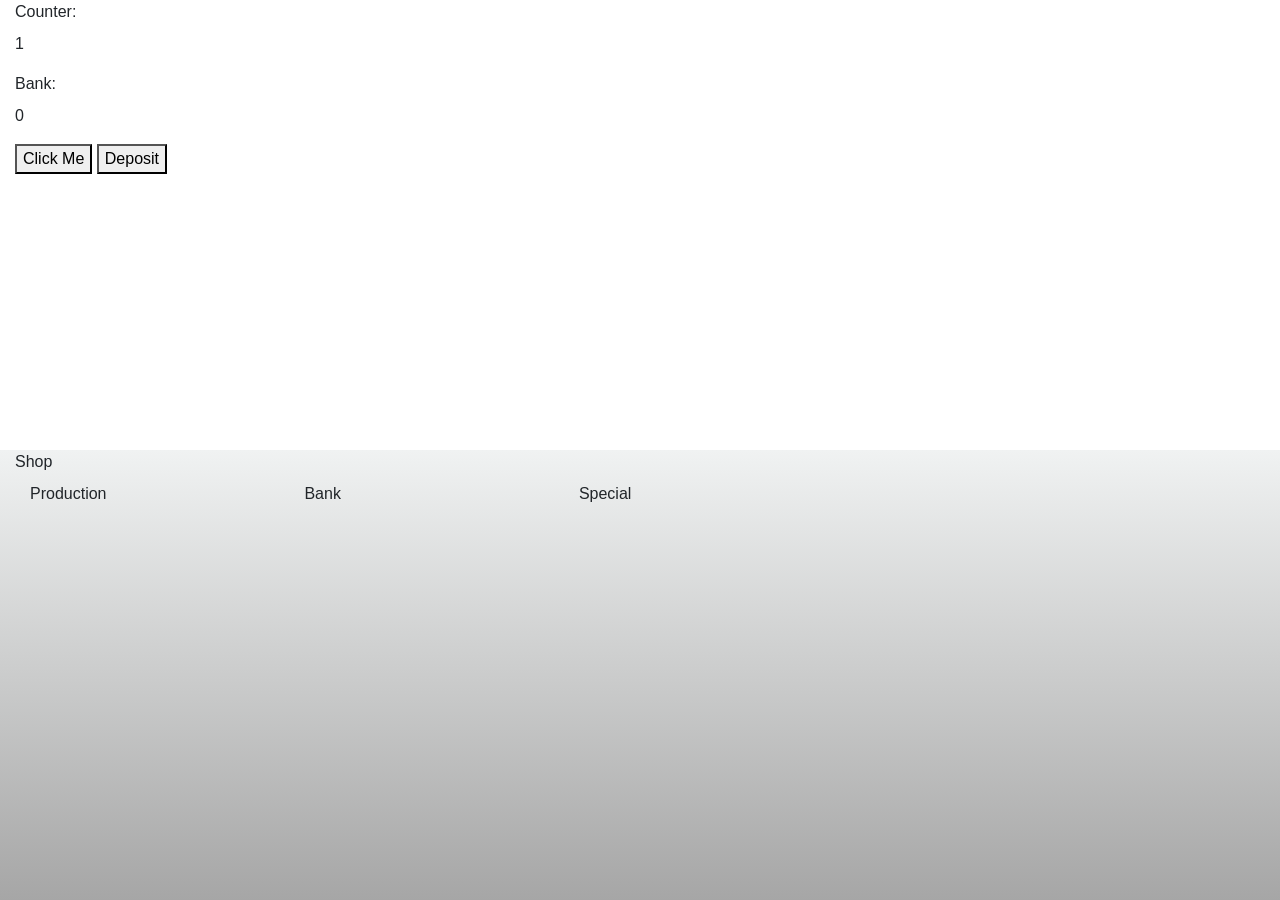
<file: index.html>
<!DOCTYPE html>
<html>
    <head>
        <title>Clicker App</title>
    </head>
    <body onload="loadData()">
        <div id="gamespace" class="container-fluid">
            <label>Counter:</label>
            <p id="counter">0</p>
            <label>Bank:</label>
            <p id='bankValue'>0</p>
            <button id="clickerBtn" onclick="doclick()">Click Me</button>
            <button id="depositBtn" onclick="deposit()">Deposit</button>
        </div>
        <div id="interface" class="container-fluid">
            <div class="row">
                <div class="col-sm-8">
                    <div id="shop">
                        <label>Shop</label>
                        <div class="container">
                            <div class="row">
                                <div class="col-sm">
                                    <label>Production</label>
                                    
                                </div>
                                <div class="col-sm">
                                    <label>Bank</label>

                                </div>
                                <div class="col-sm">
                                    <label>Special</label>

                                </div>
                            </div>
                        </div>
                    </div>
                </div>
                <div class="col-sm-4">
                    <div id="misc">

                    </div>
                </div>
            </div>
        </div>
    </body> 
</html>
<script type="text/javascript" src="clickerapp.js"></script>
<link rel="stylesheet" type="text/css" href="clickerapp.css"/>

<!--bootstrap-->
<script src="https://code.jquery.com/jquery-3.2.1.slim.min.js" integrity="sha384-KJ3o2DKtIkvYIK3UENzmM7KCkRr/rE9/Qpg6aAZGJwFDMVNA/GpGFF93hXpG5KkN" crossorigin="anonymous"></script>
<script src="https://cdnjs.cloudflare.com/ajax/libs/popper.js/1.12.9/umd/popper.min.js" integrity="sha384-ApNbgh9B+Y1QKtv3Rn7W3mgPxhU9K/ScQsAP7hUibX39j7fakFPskvXusvfa0b4Q" crossorigin="anonymous"></script>
<link rel="stylesheet" href="https://maxcdn.bootstrapcdn.com/bootstrap/4.0.0/css/bootstrap.min.css" integrity="sha384-Gn5384xqQ1aoWXA+058RXPxPg6fy4IWvTNh0E263XmFcJlSAwiGgFAW/dAiS6JXm" crossorigin="anonymous">
<script src="https://maxcdn.bootstrapcdn.com/bootstrap/4.0.0/js/bootstrap.min.js" integrity="sha384-JZR6Spejh4U02d8jOt6vLEHfe/JQGiRRSQQxSfFWpi1MquVdAyjUar5+76PVCmYl" crossorigin="anonymous"></script>
</file>
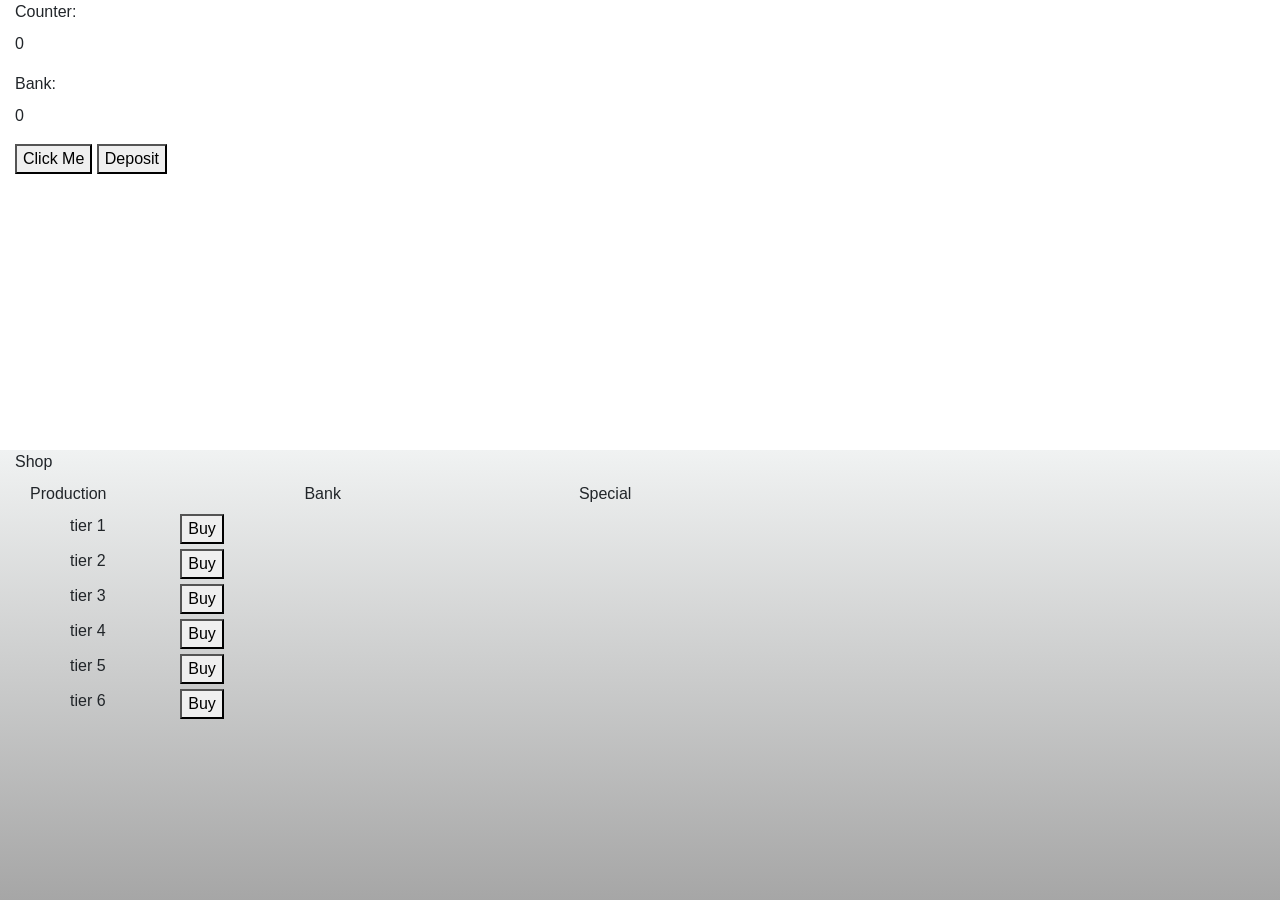
<file: docs/index.html>
<!DOCTYPE html>
<html>
    <head>
        <title>Clicker App</title>
    </head>
    <body onload="loadData()">
        <div id="gamespace" class="container-fluid">
            <label>Counter:</label>
            <p id="counter">0</p>
            <label>Bank:</label>
            <p id='bankValue'>0</p>
            <button id="clickerBtn" onclick="doclick()">Click Me</button>
            <button id="depositBtn" onclick="deposit()">Deposit</button>
        </div>
        <div id="interface" class="container-fluid">
            <div class="row">
                <div class="col-sm-8">
                    <div id="shop">
                        <label>Shop</label>
                        <div class="container">
                            <div class="row">
                                <div class="col-sm">
                                    <label>Production</label>
                                    <ul>
                                        <li><p>tier 1</p><p id="t1_qty"></p><button id="t1_buy" onclick="purchaseUpgrade()">Buy</button></li>
                                        <li><p>tier 2</p><p id="t2_qty"></p><button id="t2_buy" onclick="purchaseUpgrade()">Buy</button></li>
                                        <li><p>tier 3</p><p id="t3_qty"></p><button id="t3_buy" onclick="purchaseUpgrade()">Buy</button></li>
                                        <li><p>tier 4</p><p id="t4_qty"></p><button id="t4_buy" onclick="purchaseUpgrade()">Buy</button></li>
                                        <li><p>tier 5</p><p id="t5_qty"></p><button id="t5_buy" onclick="purchaseUpgrade()">Buy</button></li>
                                        <li><p>tier 6</p><p id="t6_qty"></p><button id="t6_buy" onclick="purchaseUpgrade()">Buy</button></li>
                                    </ul>
                                </div>
                                <div class="col-sm">
                                    <label>Bank</label>

                                </div>
                                <div class="col-sm">
                                    <label>Special</label>

                                </div>
                            </div>
                        </div>
                    </div>
                </div>
                <div class="col-sm-4">
                    <div id="misc">

                    </div>
                </div>
            </div>
        </div>
    </body> 
</html>
<script type="text/javascript" src="clickerapp.js"></script>
<link rel="stylesheet" type="text/css" href="clickerapp.css"/>

<!--bootstrap-->
<script src="https://code.jquery.com/jquery-3.2.1.slim.min.js" integrity="sha384-KJ3o2DKtIkvYIK3UENzmM7KCkRr/rE9/Qpg6aAZGJwFDMVNA/GpGFF93hXpG5KkN" crossorigin="anonymous"></script>
<script src="https://cdnjs.cloudflare.com/ajax/libs/popper.js/1.12.9/umd/popper.min.js" integrity="sha384-ApNbgh9B+Y1QKtv3Rn7W3mgPxhU9K/ScQsAP7hUibX39j7fakFPskvXusvfa0b4Q" crossorigin="anonymous"></script>
<link rel="stylesheet" href="https://maxcdn.bootstrapcdn.com/bootstrap/4.0.0/css/bootstrap.min.css" integrity="sha384-Gn5384xqQ1aoWXA+058RXPxPg6fy4IWvTNh0E263XmFcJlSAwiGgFAW/dAiS6JXm" crossorigin="anonymous">
<script src="https://maxcdn.bootstrapcdn.com/bootstrap/4.0.0/js/bootstrap.min.js" integrity="sha384-JZR6Spejh4U02d8jOt6vLEHfe/JQGiRRSQQxSfFWpi1MquVdAyjUar5+76PVCmYl" crossorigin="anonymous"></script>
</file>
<file: clickerapp.css>
body{
    overflow: hidden;
}

#clickerBtn{
    user-select: none;
}

#gamespace{
    height: 50vh;
    width: 100%;
}

#interface{
    height: 50vh;
    width:100%;
    background: rgb(166,166,166);
    background: linear-gradient(0deg, rgba(166,166,166,1) 0%, rgba(240,242,242,1) 100%);
}
</file>
<file: docs/clickerapp.css>
body{
    overflow: hidden;
}

button{
    user-select: none;
}

li{
    columns:2;
    list-style-type: none;
}

#gamespace{
    height: 50vh;
    width: 100%;
}

#interface{
    height: 50vh;
    width:100%;
    background: rgb(166,166,166);
    background: linear-gradient(0deg, rgba(166,166,166,1) 0%, rgba(240,242,242,1) 100%);
}
</file>
